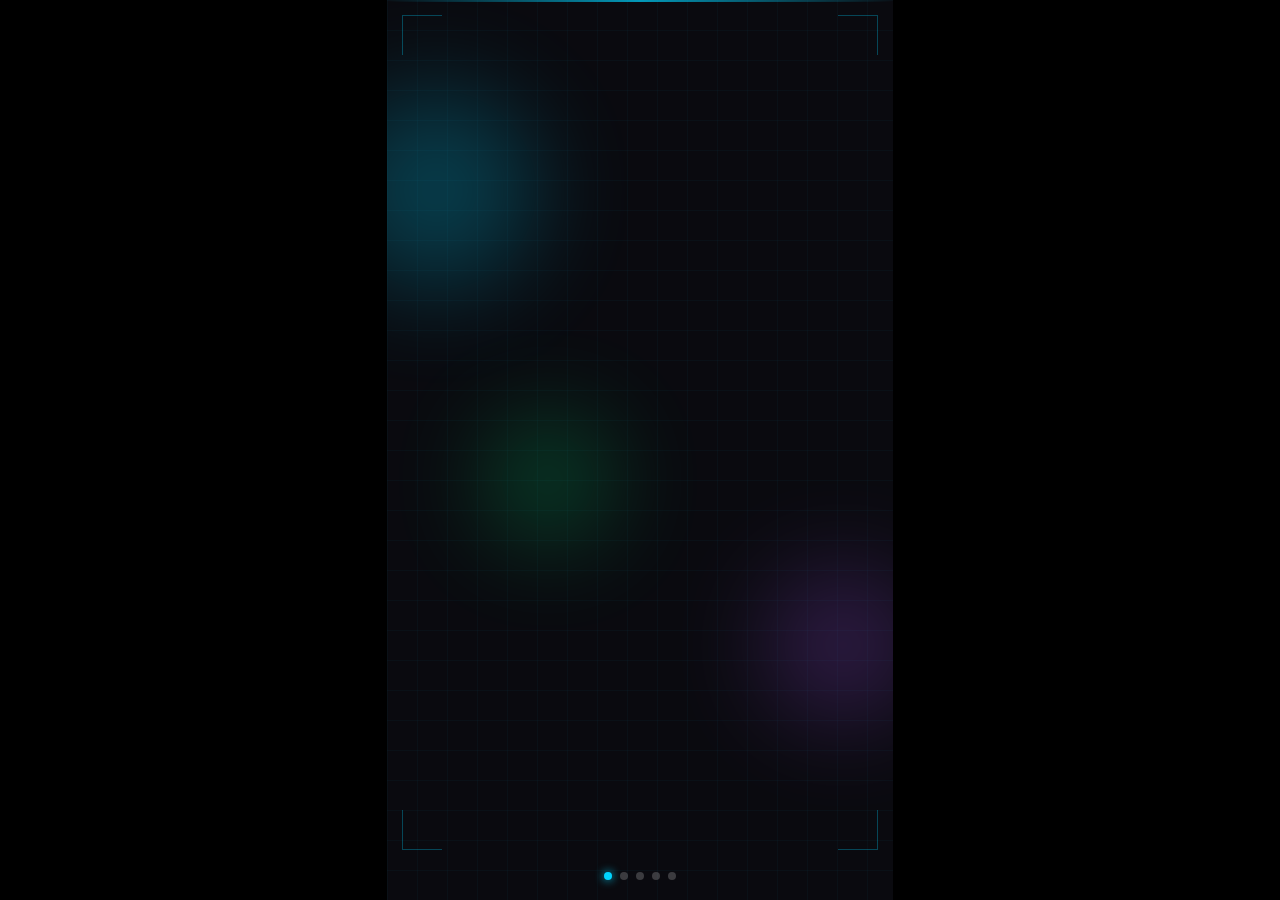
<file: promo/instagram-promo.html>
<!DOCTYPE html>
<html lang="en">
<head>
    <meta charset="UTF-8">
    <meta name="viewport" content="width=device-width, initial-scale=1.0">
    <title>iNTERCEPT Promo</title>
    <link href="https://fonts.googleapis.com/css2?family=JetBrains+Mono:wght@400;500;600;700&family=Inter:wght@400;500;600;700&display=swap" rel="stylesheet">
    <style>
        * {
            margin: 0;
            padding: 0;
            box-sizing: border-box;
        }

        :root {
            --cyan: #00d4ff;
            --green: #00ff88;
            --red: #ff3366;
            --purple: #a855f7;
            --orange: #ff9500;
            --bg: #0a0a0f;
            --bg-secondary: #12121a;
        }

        html, body {
            width: 100%;
            height: 100%;
            background: #000;
            overflow: hidden;
        }

        body {
            display: flex;
            align-items: center;
            justify-content: center;
            font-family: 'Inter', sans-serif;
        }

        /* Container maintains 9:16 aspect ratio and scales to fit */
        .video-frame {
            position: relative;
            width: min(100vw, calc(100vh * 9 / 16));
            height: min(100vh, calc(100vw * 16 / 9));
            max-width: 1080px;
            max-height: 1920px;
            background: var(--bg);
            color: #fff;
            overflow: hidden;
            /* Scale font size based on container width */
            font-size: min(16px, calc(100vw * 16 / 1080));
        }

        /* Animated background grid */
        .grid-bg {
            position: absolute;
            top: 0;
            left: 0;
            width: 100%;
            height: 100%;
            background-image:
                linear-gradient(rgba(0, 212, 255, 0.03) 1px, transparent 1px),
                linear-gradient(90deg, rgba(0, 212, 255, 0.03) 1px, transparent 1px);
            background-size: 30px 30px;
            animation: gridMove 20s linear infinite;
        }

        @keyframes gridMove {
            0% { transform: translate(0, 0); }
            100% { transform: translate(30px, 30px); }
        }

        /* Scanning line effect */
        .scanline {
            position: absolute;
            top: 0;
            left: 0;
            width: 100%;
            height: 2px;
            background: linear-gradient(90deg, transparent, var(--cyan), transparent);
            animation: scan 3s linear infinite;
            opacity: 0.7;
            z-index: 100;
        }

        @keyframes scan {
            0% { top: 0; }
            100% { top: 100%; }
        }

        /* Glowing orbs background */
        .orb {
            position: absolute;
            border-radius: 50%;
            filter: blur(50px);
            opacity: 0.25;
            animation: orbFloat 8s ease-in-out infinite;
        }

        .orb-1 {
            width: 200px;
            height: 200px;
            background: var(--cyan);
            top: 10%;
            left: -10%;
            animation-delay: 0s;
        }

        .orb-2 {
            width: 150px;
            height: 150px;
            background: var(--purple);
            bottom: 20%;
            right: -5%;
            animation-delay: 2s;
        }

        .orb-3 {
            width: 120px;
            height: 120px;
            background: var(--green);
            bottom: 40%;
            left: 20%;
            animation-delay: 4s;
        }

        @keyframes orbFloat {
            0%, 100% { transform: translate(0, 0) scale(1); }
            50% { transform: translate(30px, -30px) scale(1.1); }
        }

        /* Main content container */
        .container {
            position: relative;
            z-index: 10;
            width: 100%;
            height: 100%;
            display: flex;
            flex-direction: column;
            align-items: center;
            justify-content: center;
            padding: 20px;
        }

        /* Scene management */
        .scene {
            position: absolute;
            top: 0;
            left: 0;
            width: 100%;
            height: 100%;
            display: flex;
            flex-direction: column;
            align-items: center;
            justify-content: center;
            padding: 20px;
            opacity: 0;
            visibility: hidden;
            transition: opacity 0.8s ease, visibility 0.8s ease;
        }

        .scene.active {
            opacity: 1;
            visibility: visible;
        }

        /* Scene 1: Logo reveal */
        .logo-container {
            text-align: center;
        }

        .logo-svg {
            width: 140px;
            height: 140px;
            margin-bottom: 20px;
            filter: drop-shadow(0 0 40px rgba(0, 212, 255, 0.5));
        }

        .logo-svg .signal-wave {
            opacity: 0;
            animation: signalReveal 0.5s ease forwards;
        }

        .logo-svg .signal-wave-1 { animation-delay: 0.5s; }
        .logo-svg .signal-wave-2 { animation-delay: 0.7s; }
        .logo-svg .signal-wave-3 { animation-delay: 0.9s; }
        .logo-svg .signal-wave-4 { animation-delay: 0.5s; }
        .logo-svg .signal-wave-5 { animation-delay: 0.7s; }
        .logo-svg .signal-wave-6 { animation-delay: 0.9s; }

        @keyframes signalReveal {
            0% { opacity: 0; transform: scale(0.8); }
            100% { opacity: 1; transform: scale(1); }
        }

        .logo-svg .logo-i {
            opacity: 0;
            animation: logoReveal 0.8s ease forwards 0.2s;
        }

        @keyframes logoReveal {
            0% { opacity: 0; transform: translateY(20px); }
            100% { opacity: 1; transform: translateY(0); }
        }

        .logo-svg .logo-dot {
            animation: dotPulse 1.5s ease-in-out infinite 1s;
        }

        @keyframes dotPulse {
            0%, 100% { filter: drop-shadow(0 0 5px rgba(0, 255, 136, 0.5)); }
            50% { filter: drop-shadow(0 0 25px rgba(0, 255, 136, 1)); }
        }

        .title {
            font-family: 'JetBrains Mono', monospace;
            font-size: 42px;
            font-weight: 700;
            letter-spacing: 0.15em;
            margin-bottom: 10px;
            opacity: 0;
            animation: titleReveal 1s ease forwards 1.2s;
        }

        @keyframes titleReveal {
            0% { opacity: 0; transform: translateY(20px); letter-spacing: 0.3em; }
            100% { opacity: 1; transform: translateY(0); letter-spacing: 0.15em; }
        }

        .tagline {
            font-family: 'JetBrains Mono', monospace;
            font-size: 18px;
            color: var(--cyan);
            letter-spacing: 0.1em;
            opacity: 0;
            animation: taglineReveal 0.8s ease forwards 1.8s;
        }

        @keyframes taglineReveal {
            0% { opacity: 0; }
            100% { opacity: 1; }
        }

        .subtitle {
            font-size: 12px;
            color: #888;
            margin-top: 15px;
            text-transform: uppercase;
            letter-spacing: 0.05em;
            opacity: 0;
            animation: subtitleReveal 0.8s ease forwards 2.2s;
        }

        @keyframes subtitleReveal {
            0% { opacity: 0; transform: translateY(20px); }
            100% { opacity: 1; transform: translateY(0); }
        }

        /* Scene 2: Features */
        .features-scene {
            text-align: center;
        }

        .feature-title {
            font-family: 'JetBrains Mono', monospace;
            font-size: 24px;
            color: var(--cyan);
            margin-bottom: 30px;
            text-transform: uppercase;
            letter-spacing: 0.1em;
        }

        .feature-grid {
            display: grid;
            grid-template-columns: repeat(2, 1fr);
            gap: 15px;
            width: 100%;
            max-width: 100%;
        }

        .feature-card {
            background: rgba(255, 255, 255, 0.03);
            border: 1px solid rgba(0, 212, 255, 0.2);
            border-radius: 12px;
            padding: 15px;
            text-align: center;
            opacity: 0;
            transform: translateY(20px);
            animation: featureReveal 0.6s ease forwards;
        }

        .feature-card:nth-child(1) { animation-delay: 0.2s; }
        .feature-card:nth-child(2) { animation-delay: 0.4s; }
        .feature-card:nth-child(3) { animation-delay: 0.6s; }
        .feature-card:nth-child(4) { animation-delay: 0.8s; }

        @keyframes featureReveal {
            0% { opacity: 0; transform: translateY(20px); }
            100% { opacity: 1; transform: translateY(0); }
        }

        .feature-icon {
            font-size: 36px;
            margin-bottom: 8px;
        }

        .feature-name {
            font-family: 'JetBrains Mono', monospace;
            font-size: 14px;
            font-weight: 600;
            margin-bottom: 4px;
        }

        .feature-desc {
            font-size: 11px;
            color: #888;
        }

        /* Scene 3: Modes showcase */
        .modes-scene {
            text-align: center;
        }

        .mode-showcase {
            display: flex;
            flex-direction: column;
            gap: 8px;
            width: 100%;
        }

        .mode-item {
            display: flex;
            align-items: center;
            gap: 12px;
            background: rgba(255, 255, 255, 0.02);
            border-left: 3px solid var(--cyan);
            padding: 10px 15px;
            border-radius: 0 8px 8px 0;
            opacity: 0;
            transform: translateX(-30px);
            animation: modeSlide 0.5s ease forwards;
        }

        .mode-item:nth-child(1) { animation-delay: 0.1s; border-color: var(--cyan); }
        .mode-item:nth-child(2) { animation-delay: 0.2s; border-color: var(--green); }
        .mode-item:nth-child(3) { animation-delay: 0.3s; border-color: var(--purple); }
        .mode-item:nth-child(4) { animation-delay: 0.4s; border-color: var(--orange); }
        .mode-item:nth-child(5) { animation-delay: 0.5s; border-color: var(--red); }
        .mode-item:nth-child(6) { animation-delay: 0.6s; border-color: #00ffcc; }
        .mode-item:nth-child(7) { animation-delay: 0.7s; border-color: #ff66cc; }

        @keyframes modeSlide {
            0% { opacity: 0; transform: translateX(-30px); }
            100% { opacity: 1; transform: translateX(0); }
        }

        .mode-icon {
            font-size: 22px;
            width: 35px;
            flex-shrink: 0;
        }

        .mode-info {
            text-align: left;
        }

        .mode-name {
            font-family: 'JetBrains Mono', monospace;
            font-size: 14px;
            font-weight: 600;
            margin-bottom: 2px;
        }

        .mode-desc {
            font-size: 10px;
            color: #666;
        }

        /* Scene 4: UI Preview */
        .ui-scene {
            text-align: center;
        }

        .ui-preview {
            width: 100%;
            max-width: 100%;
            background: var(--bg-secondary);
            border-radius: 12px;
            border: 1px solid rgba(0, 212, 255, 0.3);
            overflow: hidden;
            box-shadow: 0 0 60px rgba(0, 212, 255, 0.2);
        }

        .ui-header {
            background: rgba(0, 0, 0, 0.5);
            padding: 10px 15px;
            display: flex;
            align-items: center;
            gap: 10px;
            border-bottom: 1px solid rgba(0, 212, 255, 0.2);
        }

        .ui-logo-small {
            width: 24px;
            height: 24px;
        }

        .ui-title {
            font-family: 'JetBrains Mono', monospace;
            font-size: 14px;
            font-weight: 600;
        }

        .ui-body {
            padding: 12px;
            display: grid;
            grid-template-columns: repeat(3, 1fr);
            gap: 10px;
        }

        .ui-card {
            background: rgba(0, 0, 0, 0.3);
            border-radius: 8px;
            padding: 10px;
            border: 1px solid rgba(255, 255, 255, 0.05);
        }

        .ui-card-header {
            font-size: 8px;
            color: var(--cyan);
            text-transform: uppercase;
            letter-spacing: 0.1em;
            margin-bottom: 6px;
        }

        .ui-stat {
            font-family: 'JetBrains Mono', monospace;
            font-size: 22px;
            font-weight: 700;
            color: var(--green);
        }

        .ui-stat.cyan { color: var(--cyan); }
        .ui-stat.orange { color: var(--orange); }

        .ui-console {
            grid-column: span 3;
            background: rgba(0, 0, 0, 0.5);
            border-radius: 8px;
            padding: 10px;
            font-family: 'JetBrains Mono', monospace;
            font-size: 9px;
            text-align: left;
            border: 1px solid rgba(0, 212, 255, 0.1);
        }

        .console-line {
            margin-bottom: 4px;
            opacity: 0;
            animation: consoleLine 0.3s ease forwards;
        }

        .console-line:nth-child(1) { animation-delay: 0.5s; }
        .console-line:nth-child(2) { animation-delay: 0.8s; }
        .console-line:nth-child(3) { animation-delay: 1.1s; }
        .console-line:nth-child(4) { animation-delay: 1.4s; }
        .console-line:nth-child(5) { animation-delay: 1.7s; }

        @keyframes consoleLine {
            0% { opacity: 0; transform: translateX(-10px); }
            100% { opacity: 1; transform: translateX(0); }
        }

        .console-time { color: #666; }
        .console-type { color: var(--cyan); }
        .console-msg { color: var(--green); }
        .console-freq { color: var(--orange); }

        /* Scene 5: CTA */
        .cta-scene {
            text-align: center;
        }

        .cta-logo {
            width: 100px;
            height: 100px;
            margin-bottom: 20px;
            animation: ctaLogoPulse 2s ease-in-out infinite;
        }

        @keyframes ctaLogoPulse {
            0%, 100% { filter: drop-shadow(0 0 20px rgba(0, 212, 255, 0.5)); transform: scale(1); }
            50% { filter: drop-shadow(0 0 40px rgba(0, 212, 255, 0.8)); transform: scale(1.05); }
        }

        .cta-title {
            font-family: 'JetBrains Mono', monospace;
            font-size: 36px;
            font-weight: 700;
            letter-spacing: 0.1em;
            margin-bottom: 12px;
        }

        .cta-tagline {
            font-size: 18px;
            color: var(--cyan);
            margin-bottom: 30px;
        }

        .cta-btn {
            display: inline-block;
            padding: 12px 30px;
            font-family: 'JetBrains Mono', monospace;
            font-size: 14px;
            font-weight: 600;
            color: #000;
            background: var(--cyan);
            border-radius: 30px;
            text-transform: uppercase;
            letter-spacing: 0.1em;
            animation: ctaBtnPulse 1.5s ease-in-out infinite;
        }

        @keyframes ctaBtnPulse {
            0%, 100% { box-shadow: 0 0 20px rgba(0, 212, 255, 0.5); }
            50% { box-shadow: 0 0 40px rgba(0, 212, 255, 0.8); }
        }

        .cta-url {
            margin-top: 20px;
            font-family: 'JetBrains Mono', monospace;
            font-size: 12px;
            color: #666;
        }

        /* Typing cursor effect */
        .typing-cursor {
            display: inline-block;
            width: 3px;
            height: 1em;
            background: var(--cyan);
            margin-left: 5px;
            animation: blink 0.8s infinite;
        }

        @keyframes blink {
            0%, 50% { opacity: 1; }
            51%, 100% { opacity: 0; }
        }

        /* Progress bar */
        .progress-bar {
            position: absolute;
            bottom: 20px;
            left: 50%;
            transform: translateX(-50%);
            display: flex;
            gap: 8px;
            z-index: 1000;
        }

        .progress-dot {
            width: 8px;
            height: 8px;
            border-radius: 50%;
            background: rgba(255, 255, 255, 0.2);
            transition: all 0.3s ease;
        }

        .progress-dot.active {
            background: var(--cyan);
            box-shadow: 0 0 10px var(--cyan);
        }

        /* Decorative elements */
        .corner-decoration {
            position: absolute;
            width: 40px;
            height: 40px;
            border: 1px solid rgba(0, 212, 255, 0.3);
        }

        .corner-tl {
            top: 15px;
            left: 15px;
            border-right: none;
            border-bottom: none;
        }

        .corner-tr {
            top: 15px;
            right: 15px;
            border-left: none;
            border-bottom: none;
        }

        .corner-bl {
            bottom: 50px;
            left: 15px;
            border-right: none;
            border-top: none;
        }

        .corner-br {
            bottom: 50px;
            right: 15px;
            border-left: none;
            border-top: none;
        }
    </style>
</head>
<body>
<div class="video-frame">
    <!-- Background elements -->
    <div class="grid-bg"></div>
    <div class="scanline"></div>
    <div class="orb orb-1"></div>
    <div class="orb orb-2"></div>
    <div class="orb orb-3"></div>

    <!-- Corner decorations -->
    <div class="corner-decoration corner-tl"></div>
    <div class="corner-decoration corner-tr"></div>
    <div class="corner-decoration corner-bl"></div>
    <div class="corner-decoration corner-br"></div>

    <!-- Scene 1: Logo Reveal -->
    <div class="scene active" id="scene1">
        <div class="logo-container">
            <svg class="logo-svg" viewBox="0 0 100 100" fill="none" xmlns="http://www.w3.org/2000/svg">
                <!-- Signal brackets - left side -->
                <path class="signal-wave signal-wave-1" d="M15 30 Q5 50, 15 70" stroke="#00d4ff" stroke-width="3" fill="none" stroke-linecap="round" opacity="0.5"/>
                <path class="signal-wave signal-wave-2" d="M22 35 Q14 50, 22 65" stroke="#00d4ff" stroke-width="2.5" fill="none" stroke-linecap="round" opacity="0.7"/>
                <path class="signal-wave signal-wave-3" d="M29 40 Q23 50, 29 60" stroke="#00d4ff" stroke-width="2" fill="none" stroke-linecap="round"/>
                <!-- Signal brackets - right side -->
                <path class="signal-wave signal-wave-4" d="M85 30 Q95 50, 85 70" stroke="#00d4ff" stroke-width="3" fill="none" stroke-linecap="round" opacity="0.5"/>
                <path class="signal-wave signal-wave-5" d="M78 35 Q86 50, 78 65" stroke="#00d4ff" stroke-width="2.5" fill="none" stroke-linecap="round" opacity="0.7"/>
                <path class="signal-wave signal-wave-6" d="M71 40 Q77 50, 71 60" stroke="#00d4ff" stroke-width="2" fill="none" stroke-linecap="round"/>
                <!-- The 'i' letter -->
                <g class="logo-i">
                    <circle class="logo-dot" cx="50" cy="22" r="6" fill="#00ff88"/>
                    <rect x="44" y="35" width="12" height="45" rx="2" fill="#00d4ff"/>
                    <rect x="38" y="35" width="24" height="4" rx="1" fill="#00d4ff"/>
                    <rect x="38" y="76" width="24" height="4" rx="1" fill="#00d4ff"/>
                </g>
            </svg>
            <h1 class="title">iNTERCEPT</h1>
            <p class="tagline">// See the Invisible</p>
            <p class="subtitle">Signal Intelligence & Counter Surveillance</p>
        </div>
    </div>

    <!-- Scene 2: Features Grid -->
    <div class="scene" id="scene2">
        <div class="features-scene">
            <h2 class="feature-title">Capabilities</h2>
            <div class="feature-grid">
                <div class="feature-card">
                    <div class="feature-icon">📡</div>
                    <div class="feature-name">SDR Scanning</div>
                    <div class="feature-desc">Multi-band reception</div>
                </div>
                <div class="feature-card">
                    <div class="feature-icon">🔐</div>
                    <div class="feature-name">Decryption</div>
                    <div class="feature-desc">Signal analysis</div>
                </div>
                <div class="feature-card">
                    <div class="feature-icon">🛰️</div>
                    <div class="feature-name">Tracking</div>
                    <div class="feature-desc">Real-time monitoring</div>
                </div>
                <div class="feature-card">
                    <div class="feature-icon">🔍</div>
                    <div class="feature-name">Detection</div>
                    <div class="feature-desc">Counter surveillance</div>
                </div>
            </div>
        </div>
    </div>

    <!-- Scene 3: Modes List -->
    <div class="scene" id="scene3">
        <div class="modes-scene">
            <div class="mode-showcase">
                <div class="mode-item">
                    <div class="mode-icon">📟</div>
                    <div class="mode-info">
                        <div class="mode-name">PAGER</div>
                        <div class="mode-desc">POCSAG & FLEX decoding</div>
                    </div>
                </div>
                <div class="mode-item">
                    <div class="mode-icon">✈️</div>
                    <div class="mode-info">
                        <div class="mode-name">ADS-B</div>
                        <div class="mode-desc">Aircraft tracking</div>
                    </div>
                </div>
                <div class="mode-item">
                    <div class="mode-icon">📻</div>
                    <div class="mode-info">
                        <div class="mode-name">LISTENING POST</div>
                        <div class="mode-desc">RF monitoring & scanning</div>
                    </div>
                </div>
                <div class="mode-item">
                    <div class="mode-icon">📶</div>
                    <div class="mode-info">
                        <div class="mode-name">WiFi</div>
                        <div class="mode-desc">Network reconnaissance</div>
                    </div>
                </div>
                <div class="mode-item">
                    <div class="mode-icon">🔵</div>
                    <div class="mode-info">
                        <div class="mode-name">BLUETOOTH</div>
                        <div class="mode-desc">Device & tracker detection</div>
                    </div>
                </div>
                <div class="mode-item">
                    <div class="mode-icon">🌡️</div>
                    <div class="mode-info">
                        <div class="mode-name">SENSORS</div>
                        <div class="mode-desc">433MHz IoT decoding</div>
                    </div>
                </div>
                <div class="mode-item">
                    <div class="mode-icon">🛰️</div>
                    <div class="mode-info">
                        <div class="mode-name">SATELLITE</div>
                        <div class="mode-desc">Pass prediction & tracking</div>
                    </div>
                </div>
            </div>
        </div>
    </div>

    <!-- Scene 4: UI Preview -->
    <div class="scene" id="scene4">
        <div class="ui-scene">
            <div class="ui-preview">
                <div class="ui-header">
                    <svg class="ui-logo-small" viewBox="0 0 100 100" fill="none">
                        <path d="M15 30 Q5 50, 15 70" stroke="#00d4ff" stroke-width="3" fill="none" stroke-linecap="round" opacity="0.5"/>
                        <path d="M22 35 Q14 50, 22 65" stroke="#00d4ff" stroke-width="2.5" fill="none" stroke-linecap="round" opacity="0.7"/>
                        <path d="M29 40 Q23 50, 29 60" stroke="#00d4ff" stroke-width="2" fill="none" stroke-linecap="round"/>
                        <path d="M85 30 Q95 50, 85 70" stroke="#00d4ff" stroke-width="3" fill="none" stroke-linecap="round" opacity="0.5"/>
                        <path d="M78 35 Q86 50, 78 65" stroke="#00d4ff" stroke-width="2.5" fill="none" stroke-linecap="round" opacity="0.7"/>
                        <path d="M71 40 Q77 50, 71 60" stroke="#00d4ff" stroke-width="2" fill="none" stroke-linecap="round"/>
                        <circle cx="50" cy="22" r="6" fill="#00ff88"/>
                        <rect x="44" y="35" width="12" height="45" rx="2" fill="#00d4ff"/>
                        <rect x="38" y="35" width="24" height="4" rx="1" fill="#00d4ff"/>
                        <rect x="38" y="76" width="24" height="4" rx="1" fill="#00d4ff"/>
                    </svg>
                    <span class="ui-title">iNTERCEPT</span>
                </div>
                <div class="ui-body">
                    <div class="ui-card">
                        <div class="ui-card-header">Messages</div>
                        <div class="ui-stat">2,847</div>
                    </div>
                    <div class="ui-card">
                        <div class="ui-card-header">Aircraft</div>
                        <div class="ui-stat cyan">42</div>
                    </div>
                    <div class="ui-card">
                        <div class="ui-card-header">Devices</div>
                        <div class="ui-stat orange">156</div>
                    </div>
                    <div class="ui-console">
                        <div class="console-line">
                            <span class="console-time">[14:32:07]</span>
                            <span class="console-type"> POCSAG </span>
                            <span class="console-msg">Signal intercepted</span>
                            <span class="console-freq"> 153.350 MHz</span>
                        </div>
                        <div class="console-line">
                            <span class="console-time">[14:32:09]</span>
                            <span class="console-type"> ADS-B </span>
                            <span class="console-msg">Aircraft detected: BA284</span>
                            <span class="console-freq"> FL350</span>
                        </div>
                        <div class="console-line">
                            <span class="console-time">[14:32:11]</span>
                            <span class="console-type"> BT </span>
                            <span class="console-msg">AirTag detected nearby</span>
                            <span class="console-freq"> -42 dBm</span>
                        </div>
                        <div class="console-line">
                            <span class="console-time">[14:32:14]</span>
                            <span class="console-type"> SENSOR </span>
                            <span class="console-msg">Temperature: 22.4C</span>
                            <span class="console-freq"> 433.92 MHz</span>
                        </div>
                        <div class="console-line">
                            <span class="console-time">[14:32:16]</span>
                            <span class="console-type"> SCAN </span>
                            <span class="console-msg">Signal found</span>
                            <span class="console-freq"> 145.500 MHz</span>
                        </div>
                    </div>
                </div>
            </div>
        </div>
    </div>

    <!-- Scene 5: CTA -->
    <div class="scene" id="scene5">
        <div class="cta-scene">
            <svg class="cta-logo" viewBox="0 0 100 100" fill="none">
                <path d="M15 30 Q5 50, 15 70" stroke="#00d4ff" stroke-width="3" fill="none" stroke-linecap="round" opacity="0.5"/>
                <path d="M22 35 Q14 50, 22 65" stroke="#00d4ff" stroke-width="2.5" fill="none" stroke-linecap="round" opacity="0.7"/>
                <path d="M29 40 Q23 50, 29 60" stroke="#00d4ff" stroke-width="2" fill="none" stroke-linecap="round"/>
                <path d="M85 30 Q95 50, 85 70" stroke="#00d4ff" stroke-width="3" fill="none" stroke-linecap="round" opacity="0.5"/>
                <path d="M78 35 Q86 50, 78 65" stroke="#00d4ff" stroke-width="2.5" fill="none" stroke-linecap="round" opacity="0.7"/>
                <path d="M71 40 Q77 50, 71 60" stroke="#00d4ff" stroke-width="2" fill="none" stroke-linecap="round"/>
                <circle cx="50" cy="22" r="6" fill="#00ff88"/>
                <rect x="44" y="35" width="12" height="45" rx="2" fill="#00d4ff"/>
                <rect x="38" y="35" width="24" height="4" rx="1" fill="#00d4ff"/>
                <rect x="38" y="76" width="24" height="4" rx="1" fill="#00d4ff"/>
            </svg>
            <h2 class="cta-title">iNTERCEPT</h2>
            <p class="cta-tagline">See the Invisible</p>
            <div class="cta-btn">Open Source</div>
            <p class="cta-url">github.com/yourrepo/intercept</p>
        </div>
    </div>

    <!-- Progress dots -->
    <div class="progress-bar">
        <div class="progress-dot active" data-scene="1"></div>
        <div class="progress-dot" data-scene="2"></div>
        <div class="progress-dot" data-scene="3"></div>
        <div class="progress-dot" data-scene="4"></div>
        <div class="progress-dot" data-scene="5"></div>
    </div>
</div><!-- end video-frame -->

    <script>
        // Scene timing (in milliseconds)
        const sceneTiming = [
            { scene: 1, duration: 4000 },  // Logo reveal
            { scene: 2, duration: 4000 },  // Features
            { scene: 3, duration: 5000 },  // Modes
            { scene: 4, duration: 5000 },  // UI Preview
            { scene: 5, duration: 4000 },  // CTA
        ];

        let currentScene = 0;

        function showScene(index) {
            // Hide all scenes
            document.querySelectorAll('.scene').forEach(s => s.classList.remove('active'));
            document.querySelectorAll('.progress-dot').forEach(d => d.classList.remove('active'));

            // Show current scene
            const scene = document.getElementById(`scene${index + 1}`);
            if (scene) {
                scene.classList.add('active');
                document.querySelector(`.progress-dot[data-scene="${index + 1}"]`).classList.add('active');
            }
        }

        function nextScene() {
            currentScene++;
            if (currentScene >= sceneTiming.length) {
                currentScene = 0; // Loop back to start
            }
            showScene(currentScene);
            setTimeout(nextScene, sceneTiming[currentScene].duration);
        }

        // Start the animation sequence
        setTimeout(nextScene, sceneTiming[0].duration);

        // Keyboard controls for manual navigation
        document.addEventListener('keydown', (e) => {
            if (e.key === 'ArrowRight') {
                currentScene = (currentScene + 1) % sceneTiming.length;
                showScene(currentScene);
            } else if (e.key === 'ArrowLeft') {
                currentScene = (currentScene - 1 + sceneTiming.length) % sceneTiming.length;
                showScene(currentScene);
            } else if (e.key === ' ') {
                // Spacebar to pause/resume could be added here
            }
        });

        // Click on progress dots to jump to scene
        document.querySelectorAll('.progress-dot').forEach(dot => {
            dot.addEventListener('click', () => {
                currentScene = parseInt(dot.dataset.scene) - 1;
                showScene(currentScene);
            });
        });
    </script>
</body>
</html>
</file>
